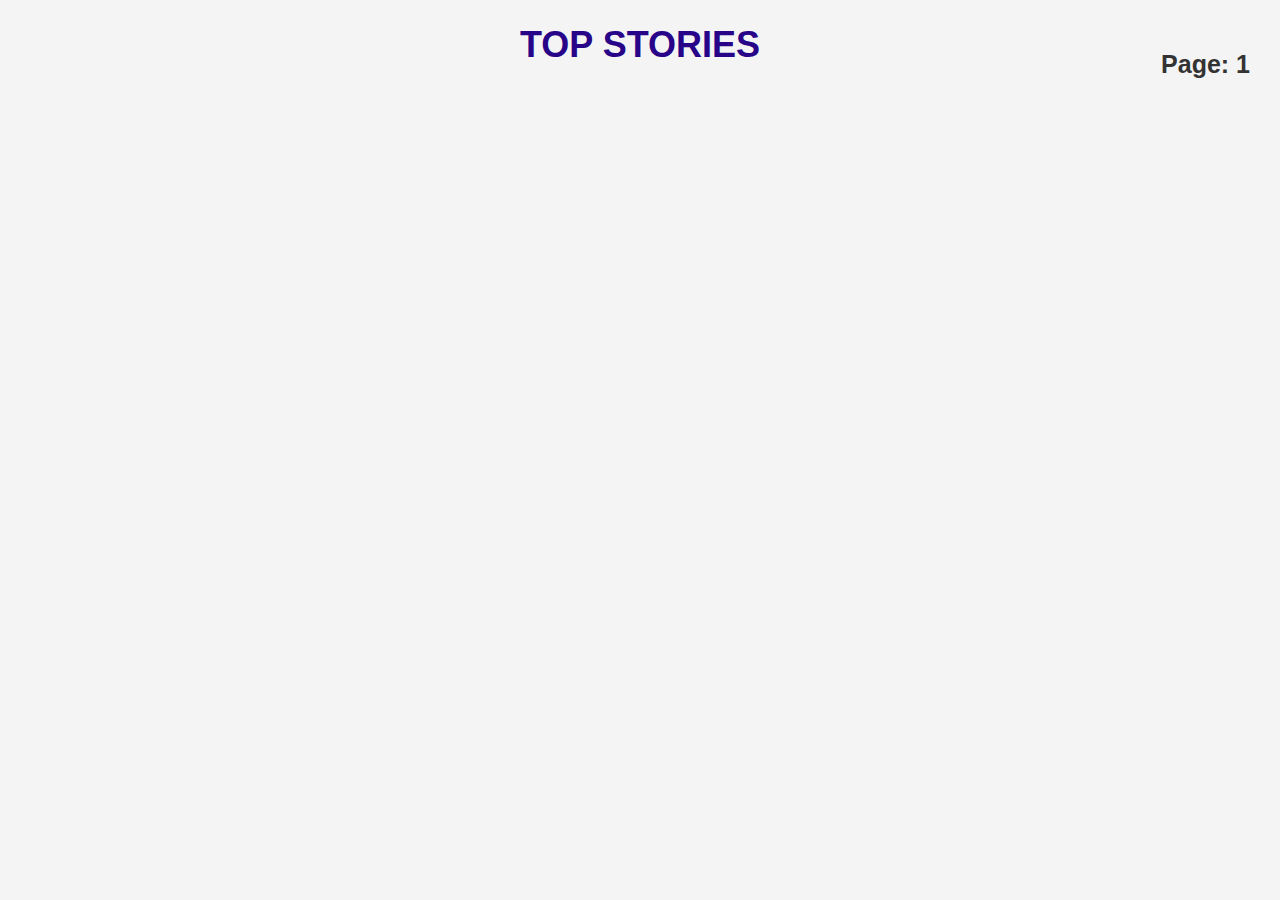
<file: index.html>
<!DOCTYPE html>
<html lang="en">
<head>
    <meta charset="UTF-8">
    <meta name="viewport" content="width=device-width, initial-scale=1.0">
    <link rel="stylesheet" href="styles.css">
    <title>HackerNews Clone</title>
    <link rel="stylesheet" href="./styles.css">
</head>
<body>
    <h1>Top Stories</h1>
    <div id="page-info">Page: <span id="current-page">1</span></div>
    <div id="stories">
      <p class="loading">Loading...</p>
    </div>
    <div class="btn">
      <button class="Previous">Previous</button>
      <button class="next">Next</button>
    </div>
    <script src="script.js"></script>
    <script src="story.js"></script>
</body>
</html>
</file>
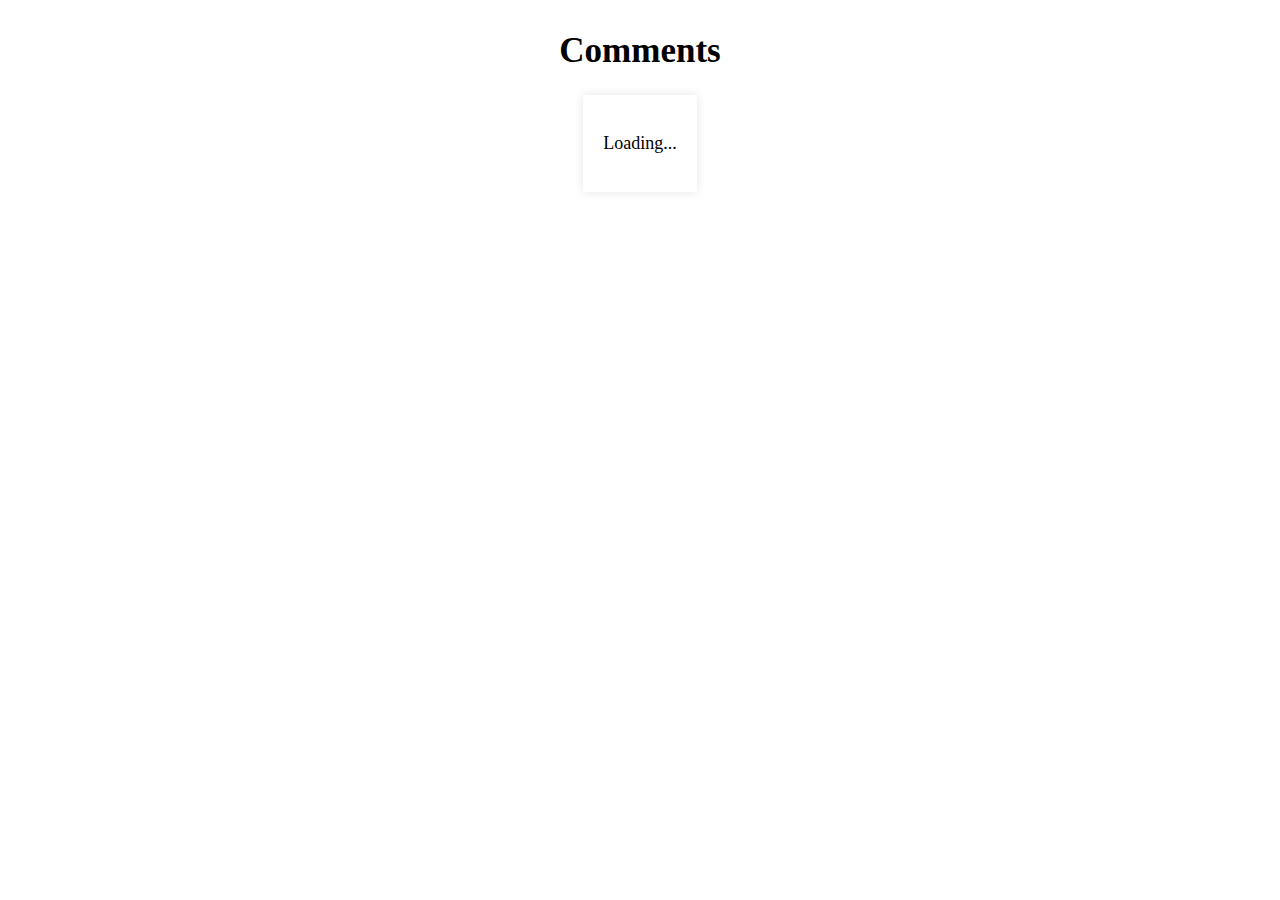
<file: story.html>
<!DOCTYPE html>
<html lang="en">
<head>
  <meta charset="UTF-8">
  <meta name="viewport" content="width=device-width, initial-scale=1.0">
  <title>Story Comments</title>
  <link rel="stylesheet" href="./story.css">
</head>
<body>
  <h1>Comments</h1>
  <div id="story-container">
  </div>
  <div id="comments" class="comments-container">
    <p class="loading">Loading...</p>
  </div>
  <script src="story.js"></script>
</body>
</html>
</file>
<file: styles.css>
body {
  font-family: Arial, sans-serif;
  margin: 0;
  padding: 0;
  background-color: #f4f4f4;
}

h1 {
  color: rgb(39, 4, 136);
  text-align: center;
  font-size: 2.25rem;
  text-transform: uppercase;
}

#stories {
  max-width: 90%;
  margin: 20px auto;
  padding: 10px;
}

@media screen and (min-width: 1170px) {
  #stories {
      max-width: 60%;
  }
}

.loading {
  font-style: italic;
  color: #888;
  display: none; 
}

.btn {
  display: flex;
  justify-content: center;
  gap: 2rem;
  margin: 1.5rem;
}

button {
  padding: 10px;
  cursor: pointer;
  background-color: #2267b0;
  color: #fff;
  border: none;
  border-radius: 9px;
  margin-bottom: 1rem;
  width: 5rem;
  font-size: 15px;
}

button:hover {
  background-color: #0056b3;
}

a {
  text-decoration: none;
  color: #0966c9;
  font-size: 1.3rem;
  font-weight: bold;
}

a:hover {
  color: #333;
}

.story-box {
  background-color: #fff;
  border-radius: 10px;
  box-shadow: 0 0 10px rgba(0, 0, 0, 0.1);
  padding: 20px;
  margin-bottom: 20px;
}



.story-content {
  display: flex;
}

.story-number {
  background-color: #3498db;
  color: #fff;
  border-radius: 50%;
  width: 25px;
  height: 25px;
  display: flex;
  align-items: center;
  justify-content: center;
  margin-right: 25px;
  margin-top: 1.5rem;
}

.story-details {
  flex: 1;
}


#page-info {
  position: absolute;
  top: 50px;
  right: 30px;
  font-size: 25px;
  color: #333;
  font-weight: bold;
}
</file>
<file: story.css>
body {
    display: flex;
    flex-direction: column;
    align-items: center;
    font-size: 18px;
  }
  
 h1{
    font-size: 35px;
 }
#comments {
    list-style-type: none;
    padding: 0;
    max-width: 80%;
    margin: 0 auto;
    padding: 20px;
    background-color: #fff;
    box-shadow: 0 0 10px rgba(0, 0, 0, 0.1);
  }
  
  #comments li {
    margin-bottom: 10px;
    border: 1px solid #ccc;
    padding: 10px;
  }
  
  .comment-details {
    color: #888;
    font-size: 12px;
  }
  
  .reply-container {
    margin-left: 20px;
  }
  #comments li {
    border-bottom: 1px solid #ddd;
  }
  
  #comments li p {
    margin-bottom: 5px;
  }
  
  #comments li li {
    margin-left: 20px; 
  }
  
  #comments li li:not(:first-child) {
    margin-top: 5px; 
  }
  
  a{
    font-size: 17px;
    font-weight: bold;
    color:black;
    text-decoration: none;
  }
</file>
